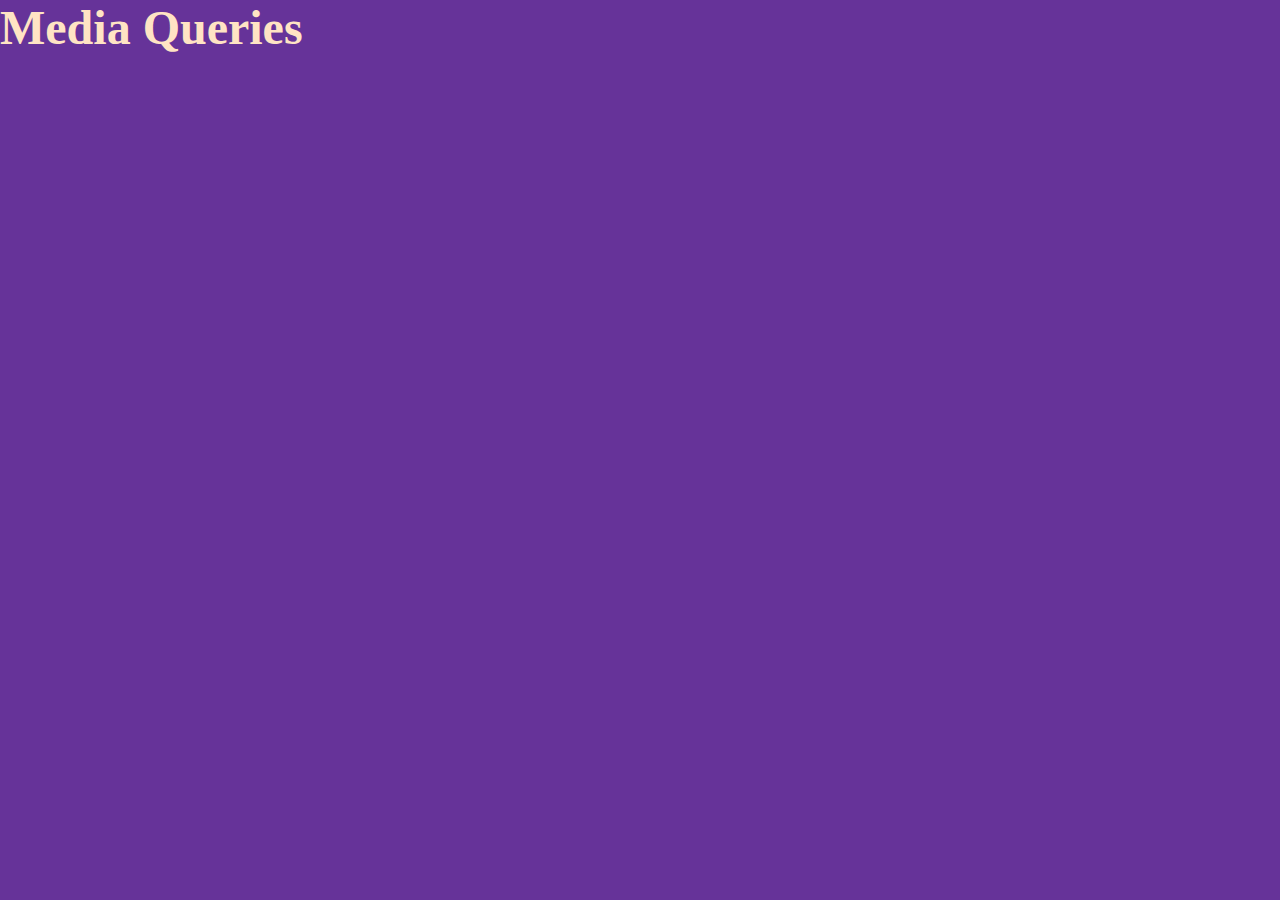
<file: 01-Media-Queries/index.html>
<!DOCTYPE html>

<html lang="es">

<head>

    <meta charset="UTF-8">
    <meta name="viewport" content="width=device-width, initial-scale=1.0">
    <title>Media Queries</title>
    <link rel="stylesheet" href="./style.css">

</head>


<body>

    <h1>Media Queries</h1>

    
</body>


</html>
</file>
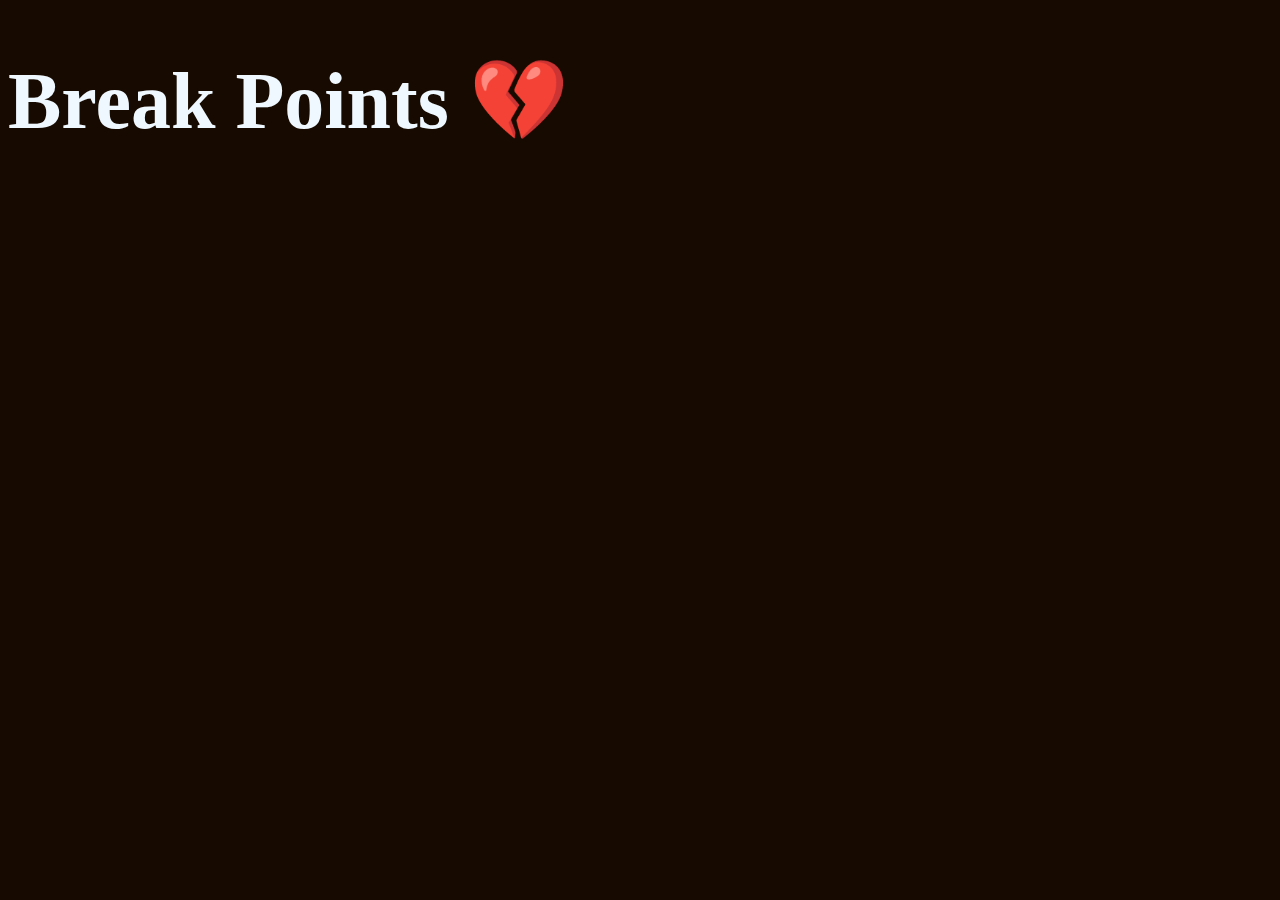
<file: 02-Break-Points/index.html>
<!DOCTYPE html>

<html lang="es">

<head>

    <meta charset="UTF-8">
    <meta name="viewport" content="width=device-width, initial-scale=1.0">
    <title>Break Points 💔</title>
    <link rel="stylesheet" href="./style.css">

</head>

<body>

    <h1>Break Points 💔</h1>

    
</body>
</html>
</file>
<file: 01-Media-Queries/style.css>
/* 

    Media Queries

    Nos permiten aplicar estilos CSS específicos de acuerdo a las características del dispositivo.

    Utilizan la regla '@media' para condicionar la aplicación de estos estilos y sigue la siguiente sintáxis:

        @media media-type conector (media-feature-rule) {
            Reglas de CSS que se van a aplicar cuando se cumplan estas condiciones.
        }


    Media Type (Tipos de medios)

    * screen  ->  Pantallas de computadora, tablets o móviles.
    * speach ->  Sitentizadores de voz.
    * print    ->  Para documentos impresos. Imprimir la web.
    * all       ->  Todos los dispositivos

    Conectors (Contectores)

    * and   ->  y  ->  Se coloca entre media-type y el media-feature
    * or      ->  o  ->  Se usa una coma ',' para separa media-features
    * not    ->  negación ->  Se coloca antes del media-type

    Media Features

    * width    ->  Ancho de la ventana del navegador
    * height  ->  Alto de la ventana del navegador
    * min-width  /  max-width     ->  Ancho mínimo y máximo del navegador.
    * min-height  /  max-height  ->  Alutra mínima y máxima del navegador.
    * resolution  ->  Densidad de pixeltes
    * color  ->  Número de bits por color-


*/


*{
    padding: 0;
    margin: 0;
    box-sizing: border-box;
}

/* Estilo inicial de la web */

body{
    background-color: rebeccapurple;
    font-family: Josefin Sans;
    color: bisque;
}

h1{
    font-size: 3rem;
}

/* Media Queries */

@media screen and (max-width: 1024px){
    body {
        background-color: royalblue;
    }

    h1{
        font-family: Serif;
    }
}

@media screen and (max-width: 768px){
    body{
        background-color: darkseagreen;
    }
    h1{
        font-size: 2rem;
    }
}

@media screen and (max-width: 480px){
    body{
        background-color: rgb(10, 9, 9);
    }

    h1{
        font-size: 1.5rem;
    }
}

@media screen and (min-width: 1696px){
    h1{
        font-size: 5rem;
    }
}
</file>
<file: 02-Break-Points/style.css>
/* 

    Break Points

    Son los valores específicos del ancho de pantalla dónde cambia el diseño del sitio web para adaptarse mejor a las dimensiones del dispositivo.

    Ayuda a definir los estilos mediante los media queries.
    Tradicionalmente los break points se definen según categorías comunes de los dispositivos.

    Basandonos en los dispositivos:

    -  Móviles pequeños: de 320px a 479px ancho pantalla.
    -  Móviles: de 480px a 767px ancho pantalla.
    -  Tablets: de 768px a 1023px ancho pantalla.
    -  Escritorio: de 1024px a 1279px ancho pantalla.
    -  Pantallas Grandes: 1280px y superiores ancho pantalla.

    Es recomendable usar solo los breakpoints necesarios, generalmente de 3 a 5, para mantener el código manejable.

    Los media queries se recomiendan escribirlos al final del código CSS Base.

    Metodologías de Diseño Responsivo:

    1. Mobile First (Primero Móviles)
    
        Primero establecemos los estilos para móviles como base se usan los media queries con "min-width" para ir ampliando funcionalidades.
    
    2. Desktop First (Primero Escritorio) 

        Primero establecemos los estilos para escritorios o pantallas grandes y se usan los media queries con "max-width" y vamos reduciendo para ajustar las funcionalidades.


*/

/* Mobile First - Break Points */

/* Establecemos estilos BASE para móviles pequeños de hasta 479px*/

body{
    /* Estilos para móviles pequeños */
    background-color: rgb(10, 9, 9);
    font-family: Josefin Sans;
    color: antiquewhite;
}

/* Móviles medianos y grandes con min-width de 480px */

@media screen and (min-width: 480px){
    body{
        background-color: rgb(7, 1, 23);
    }
}

/* Tablets con min-width: 768px */

@media screen and (min-width: 768px){
    body{
        background-color: rgb(1, 23, 19);
    }
}

/* Escritorio con min-width: 1024px */

@media screen and (min-width: 1024px){
    body{
        background-color: rgb(23, 1, 21);
    }
}

/* Pantallas grandes con min-width: 1280 */

@media screen and (min-width: 1280px){
    body{
        background-color: rgb(23, 10, 1);
    }
}

/* Desktop  First - Break Points */

/* Definimos los estilos base para pantallas grandes 1280px y superiores */

h1{
    font-size: 5rem;
    color: aliceblue;
}

/* Escritorios con max-width: 1279px */

@media screen and (max-width: 1279px){
    h1 {
        font-size:3.5rem;
        color: rgb(223, 215, 184);
    }
}

/* Tablets con max-width: 1023px */

@media screen and (max-width: 1023px){
    h1 {
        font-size:8rem;
        color: rgb(223, 184, 184);
    }
}

/* Móviles Medianos y grandes con max-width: 767px */

@media screen and (max-width: 767px){
    h1 {
        font-size:3.5rem;
        color: rgb(184, 194, 223);
    }
}

/* Móviles pequeños con max-width: 479px */

@media screen and (max-width: 479px){
    h1 {
        font-size:1.5rem;
        color: rgb(190, 223, 184);
    }
}
</file>
